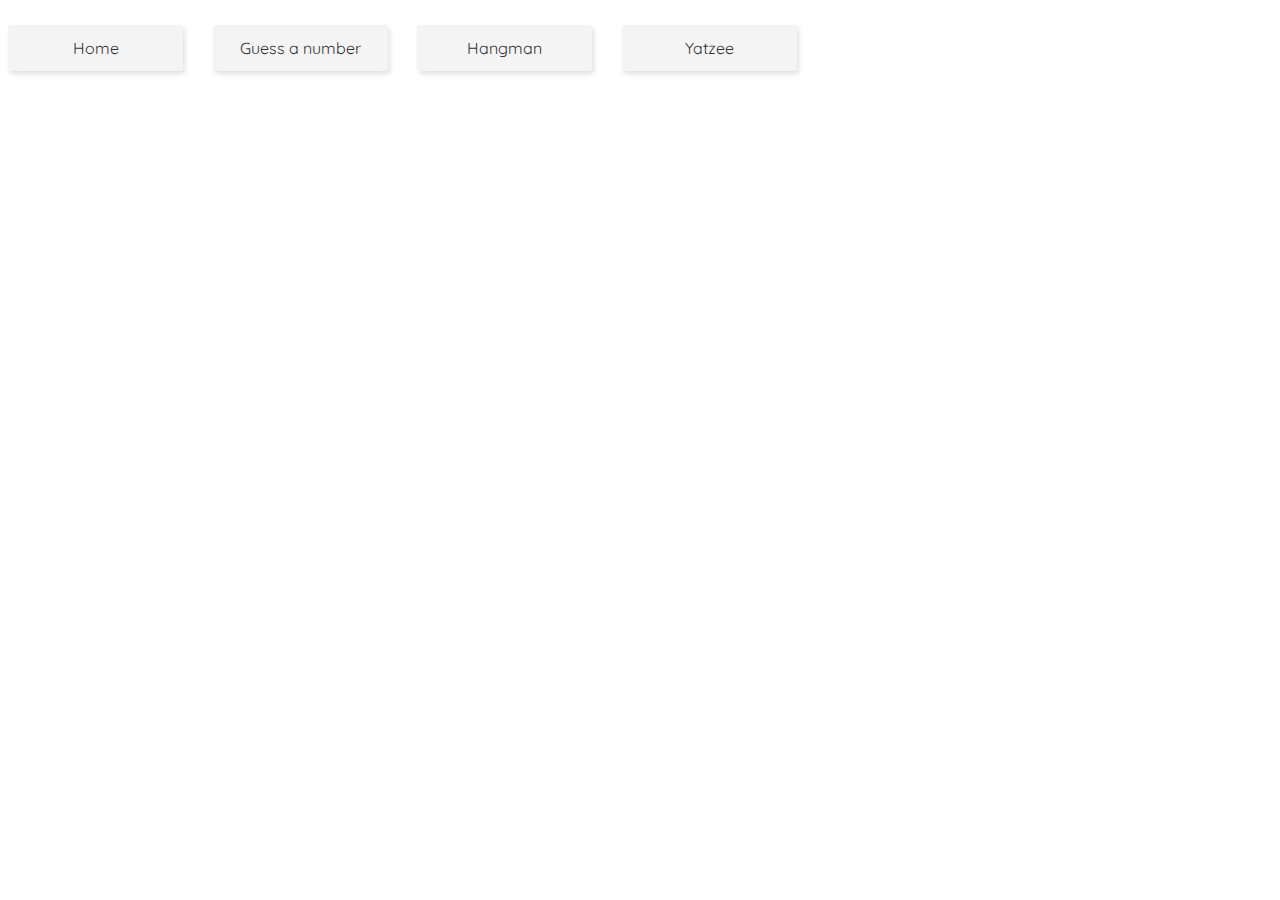
<file: index.html>
<!DOCTYPE html>
<html lang="en">

  <head>
    <meta charset="UTF-8">
    <meta name="viewport" content="width=device-width, initial-scale=1.0">
    <link rel="stylesheet" href="styles/style.css">
    <title>Three Games - Project 1</title>
    <link href="https://fonts.googleapis.com/css2?family=Quicksand&display=swap" rel="stylesheet">
  </head>

  <body>
    <header id="navigation">
      <a href="index.html">Home</a>
      <a href="guessNumber.html">Guess a number</a>
      <a href="hangMan.html">Hangman</a>
      <a href="yatzy.html">Yatzee</a>
    </header>
  </body>

</html>
</file>
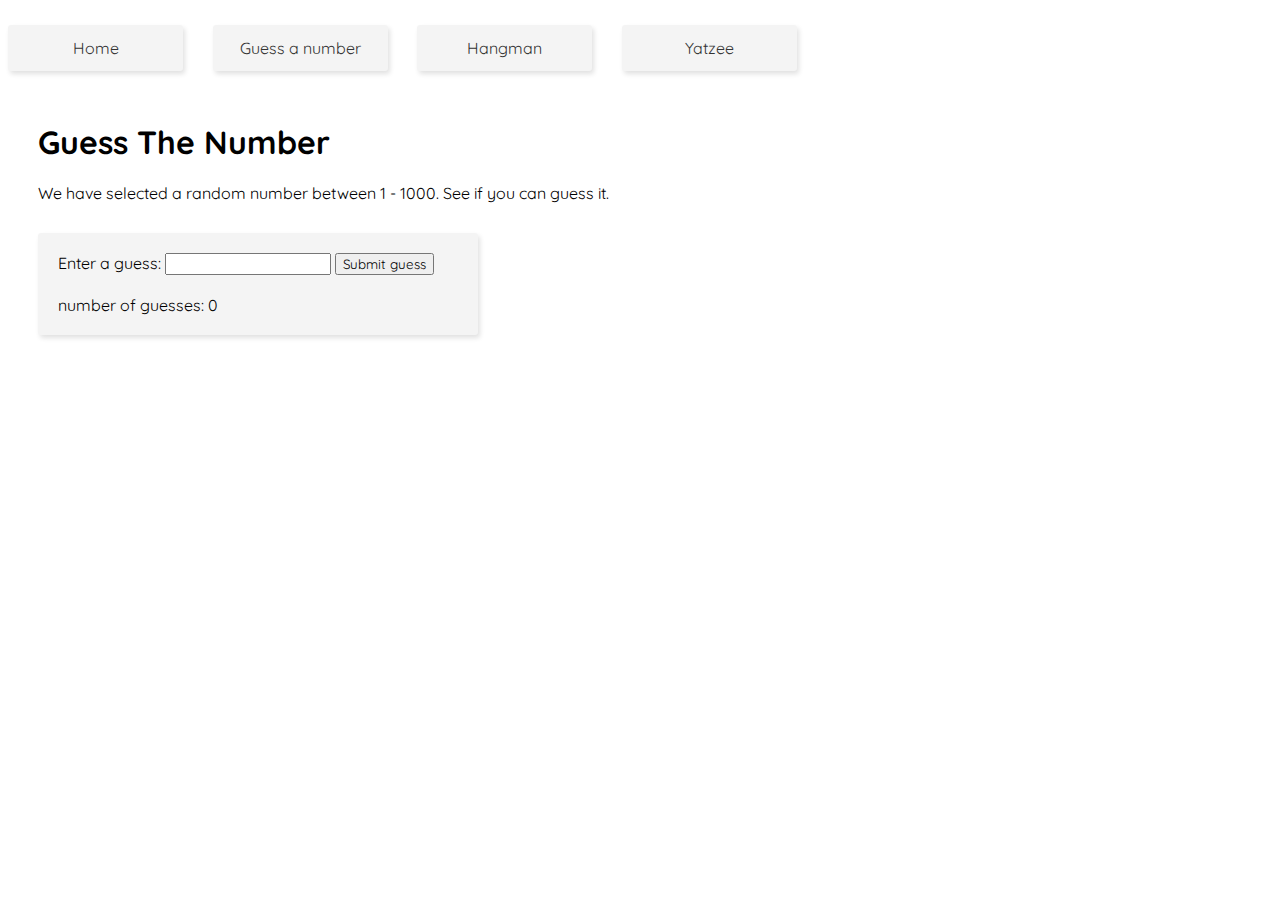
<file: guessNumber.html>
<!DOCTYPE html>
<html lang="en">

  <head>
    <meta charset="UTF-8">
    <meta name="viewport" content="width=device-width, initial-scale=1.0">
    <meta http-equiv="X-UA-Compatible" content="ie=edge">
    <link rel="stylesheet" href="styles/style.css">
    <link href="https://fonts.googleapis.com/css2?family=Quicksand&display=swap" rel="stylesheet">
    <title>Guess a number</title>
  </head>

  <body>
    <header id="navigation">
      <a href="index.html">Home</a>
      <a href="guessNumber.html">Guess a number</a>
      <a href="hangMan.html">Hangman</a>
      <a href="yatzy.html">Yatzee</a>
    </header>
    <main>
      <h1>Guess The Number</h1>
      <p>We have selected a random number between 1 - 1000. See if you can guess it.</p>
      <div id="form">
        <div id="guessForm">
          <label for="guessField">Enter a guess: </label>
          <input type="number" onfocus="this.value=''" id="guessField" class="guessField">
          <input type="submit" value="Submit guess" class="guessSubmit" id="submitguess">
        </div>
        <p id="result"></p>
        <div id="tryAgainForm">
          <p> Do you want to try again? </p>
          <button id="tryAgain">Try again</button>
        </div>
        <p id="guesses"></p>
      </div>
    </main>
    <script type="module" src="script/gn-execution.js"></script>
  </body>

</html>
</file>
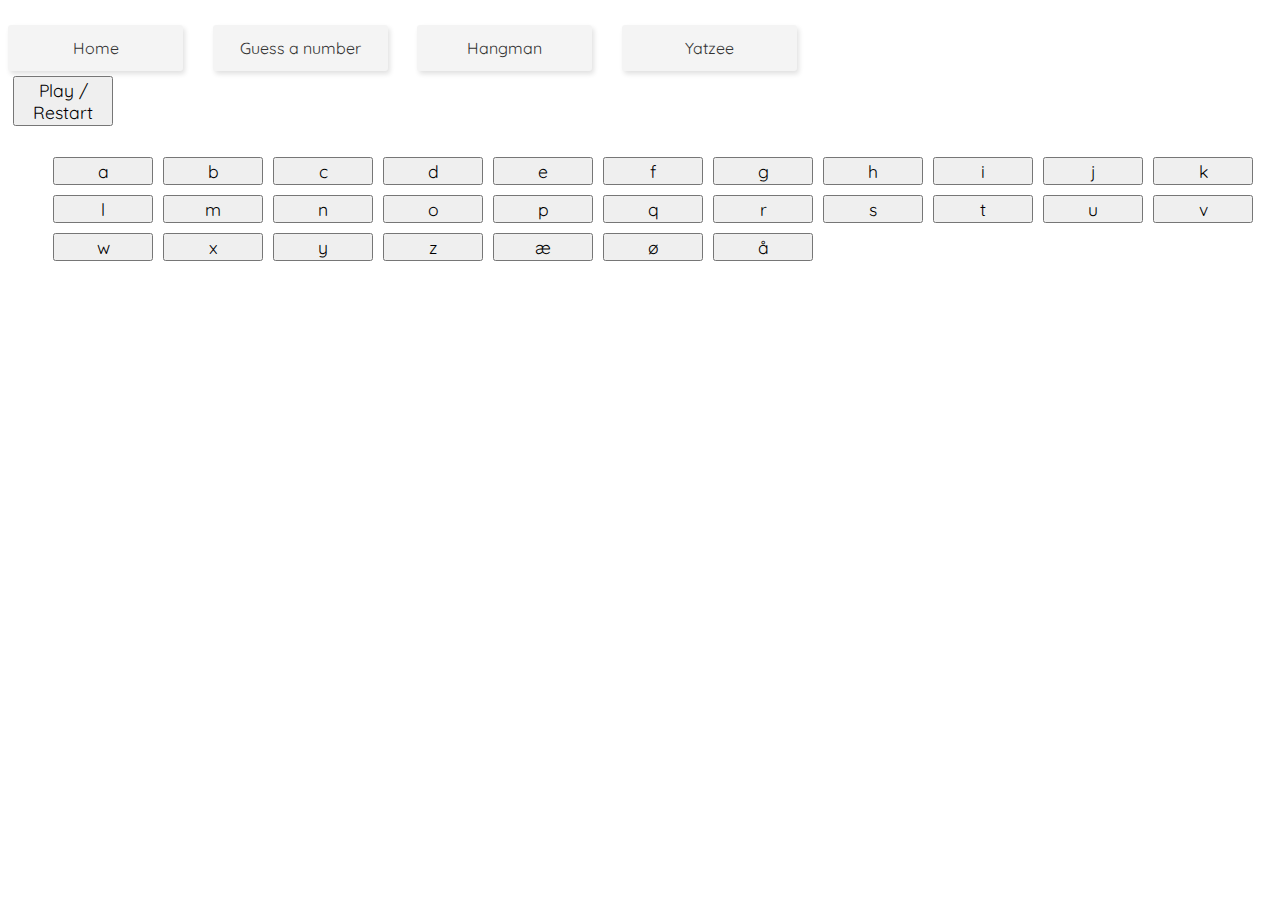
<file: hangMan.html>
<!DOCTYPE html>
<html lang="en">

  <head>
    <meta charset="UTF-8" />
    <meta name="viewport" content="width=device-width, initial-scale=1.0" />
    <meta http-equiv="X-UA-Compatible" content="ie=edge" />
    <link rel="stylesheet" href="styles/style.css" />
    <link href="https://fonts.googleapis.com/css2?family=Quicksand&display=swap" rel="stylesheet" />
    <title>Hangman</title>
  </head>

  <body>
    <header id="navigation">
      <a href="index.html">Home</a>
      <a href="guessNumber.html">Guess a number</a>
      <a href="hangMan.html">Hangman</a>
      <a href="yatzy.html">Yatzee</a>
    </header>

    <button class="newGameBtn" id="playBtn">Play / Restart</button>

    <h1 id="hangManWord"></h1>

    <h3 id="lives"></h3>

    <div id="keyboard"></div>

    <h2 id="guesses"></h2>

    <script type="module" src="script/hangMan.js"></script>

  </body>
  </body>
  </body>
  </body>



</html>
</file>
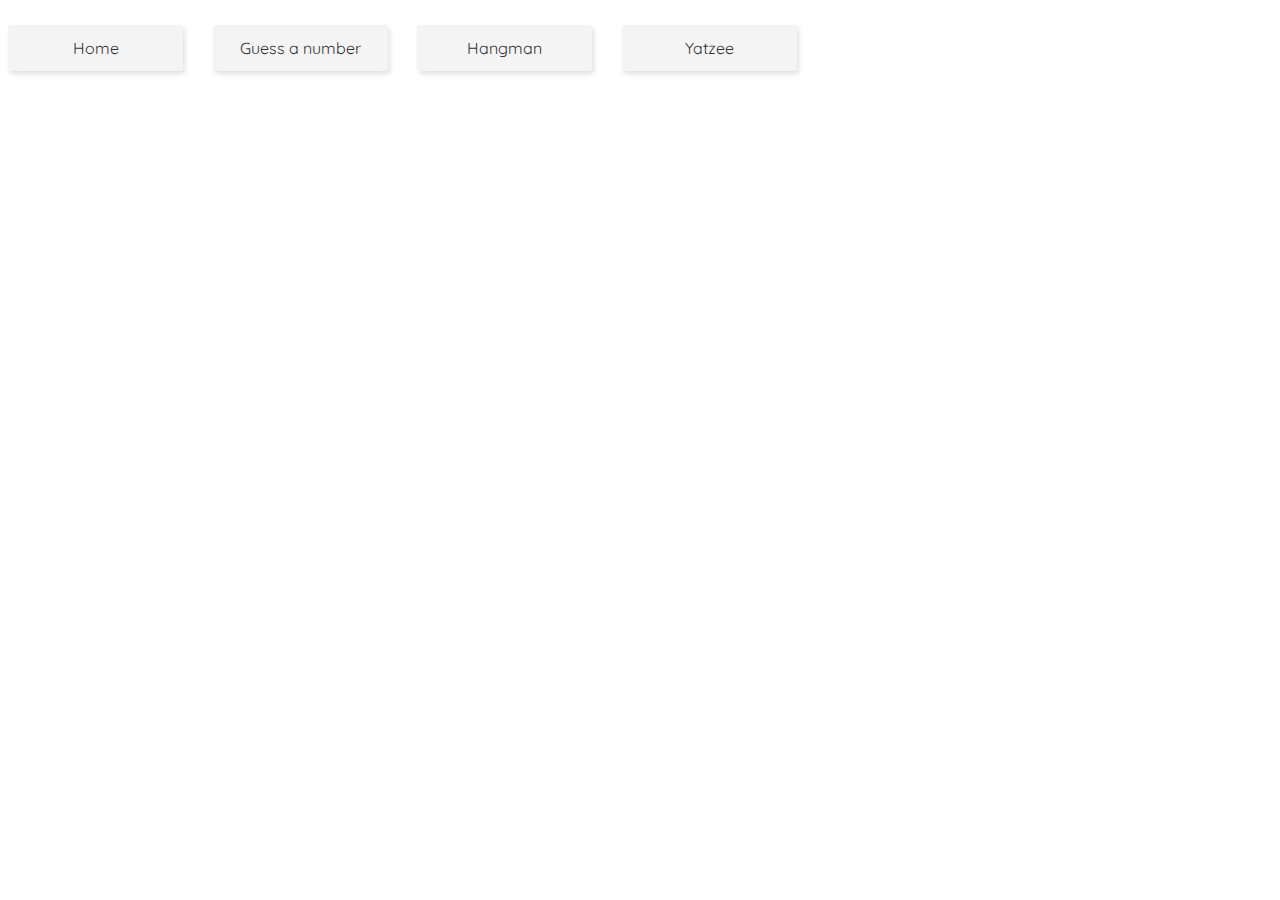
<file: yatzee.html>
<!DOCTYPE html>
<html lang="en">

  <head>
    <meta charset="UTF-8">
    <meta name="viewport" content="width=device-width, initial-scale=1.0">
    <meta http-equiv="X-UA-Compatible" content="ie=edge">
    <link rel="stylesheet" href="styles/style.css">
    <link href="https://fonts.googleapis.com/css2?family=Quicksand&display=swap" rel="stylesheet">
    <title>Yatzi</title>
  </head>

  <body>
    <header id="navigation">
      <a href="index.html">Home</a>
      <a href="guessNumber.html">Guess a number</a>
      <a href="hangMan.html">Hangman</a>
      <a href="yatzee.html">Yatzee</a>
    </header>
  </body>

</html>
</file>
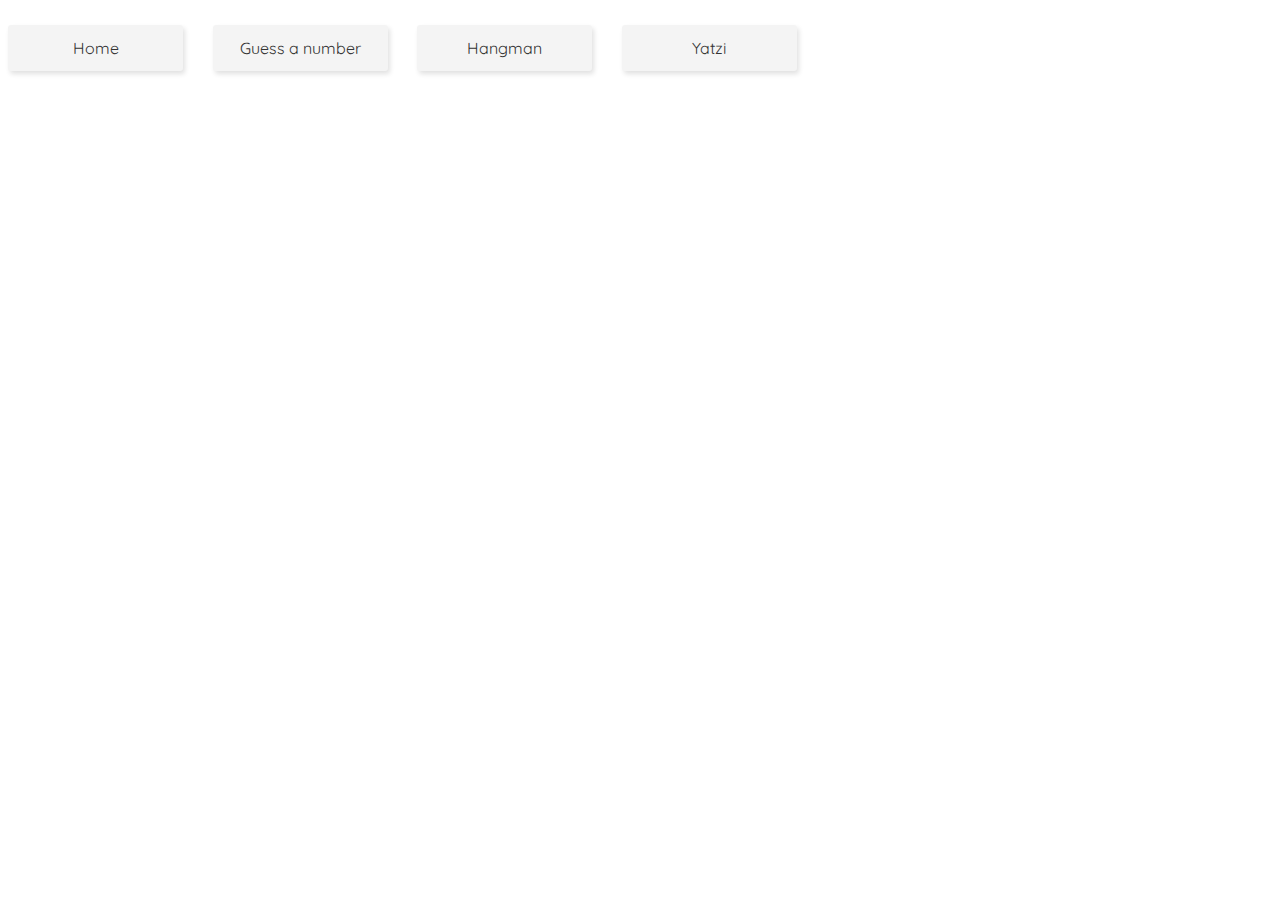
<file: yatzi.html>
<!DOCTYPE html>
<html lang="en">

  <head>
    <meta charset="UTF-8">
    <meta name="viewport" content="width=device-width, initial-scale=1.0">
    <meta http-equiv="X-UA-Compatible" content="ie=edge">
    <link rel="stylesheet" href="styles/style.css">
    <link href="https://fonts.googleapis.com/css2?family=Quicksand&display=swap" rel="stylesheet">
    <title>Yatzi</title>
  </head>

  <body>
    <header id="navigation">
      <a href="index.html">Home</a>
      <a href="guessNumber.html">Guess a number</a>
      <a href="hangMan.html">Hangman</a>
      <a href="yatzi.html">Yatzi</a>
    </header>
  </body>

</html>
</file>
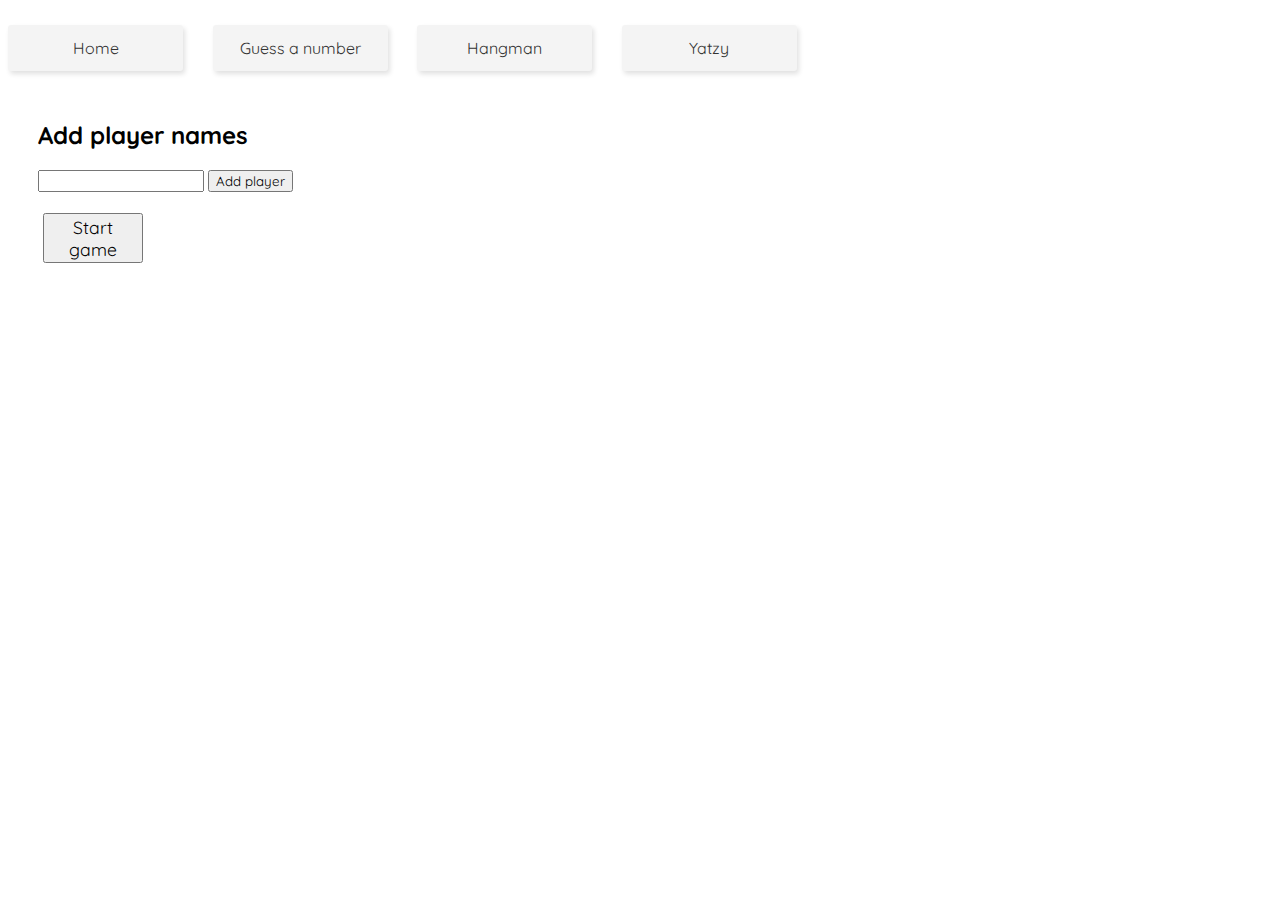
<file: Yatzy.html>
<!DOCTYPE html>
<html lang="en">

  <head>
    <meta charset="UTF-8">
    <meta name="viewport" content="width=device-width, initial-scale=1.0">
    <meta http-equiv="X-UA-Compatible" content="ie=edge">
    <link rel="stylesheet" href="styles/style.css">
    <link href="https://fonts.googleapis.com/css2?family=Quicksand&display=swap" rel="stylesheet">
    <title>Yatzi</title>
  </head>

  <body>
    <header id="navigation">
      <a href="index.html">Home</a>
      <a href="guessNumber.html">Guess a number</a>
      <a href="hangMan.html">Hangman</a>
      <a href="yatzy.html">Yatzy</a>
    </header>
    <main>
      <div id="gameStart">
        <h2>Add player names</h2>
        <input type="text" onfocus="this.value=''" id="addPlayer" />
        <input type="submit" value="Add player" id="submitPlayer" />
        <br>
        <p id="addedPlayer"></p>
        <button id="startGame">Start game</button>
      </div>
      <div id="game">
        <h2>Roll dices, click on them to lock and unlock them</h2>
        <div id="dices">
          <div class="dice" id="dice1">
          </div>
          <div class="dice" id="dice2">
          </div>
          <div class="dice" id="dice3">
          </div>
          <div class="dice" id="dice4">
          </div>
          <div class="dice" id="dice5">
          </div>
        </div>
        <button id="rollDices">Roll dices</button>

        <div id="points">
          <table id="gameTable">
          </table>
        </div>
      </div>
    </main>
    
    <script type="module" src="script/Yatzy.js"></script>
    
  </body>

</html>
</file>
<file: styles/style.css>
h1, h2, h3, p, input, label, button {
  font-family: 'Quicksand', sans-serif;
}

main {
  padding: 30px;
}

#navigation {
  font-family: 'Quicksand', sans-serif;
  margin-top: 2%;
}

#navigation a {
  text-decoration: none;
  color: #333333;
  margin-right: 2%;
  padding: 1%;
  background-color: #f4f4f4;
  width: 150px;
  display: inline-block;
  text-align: CENTER;
  border-radius: 3px;
  box-shadow: 2px 3px 5px rgba(0, 0, 0, 0.12);
}

/* guess a number */
#form {
  background-color: #f4f4f4;
  margin-top: 30px;
  width: 400px;
  border-radius: 3px;
  box-shadow: 2px 3px 5px rgba(0, 0, 0, 0.12);
  padding-bottom: 20px;
  padding: 20px;
}

#tryAgainForm {
  display: none;
}

#result {
  display: none;
}

#result, #guesses {
  margin: 0;
  padding-top: 20px;
}

/*hangman*/
button {
  width: 100px;
  margin: 5px;
  font-size: 1.1em;
}

#alphabet,
#keyboard {
  pointer-events: none;
}

.letter,
button {
  pointer-events: auto;
}

/* yatzi */
#game {
  display: none;
}

#dices {
  display: flex;
  flex-direction: row;
}

.dice {
  background-color: #f4f4f4;
  margin-right: 10px;
  margin-bottom: 10px;
  width: 50px;
  height: 50px;
  border: 1px solid black;
  border-radius: 5px;
  display: flex;
  justify-content: center;
  align-items: center;
}

.dice {
  font-family: 'Quicksand', sans-serif;
  font-size: 2em
}

td, th {
  border: 1px solid black;
}
</file>
